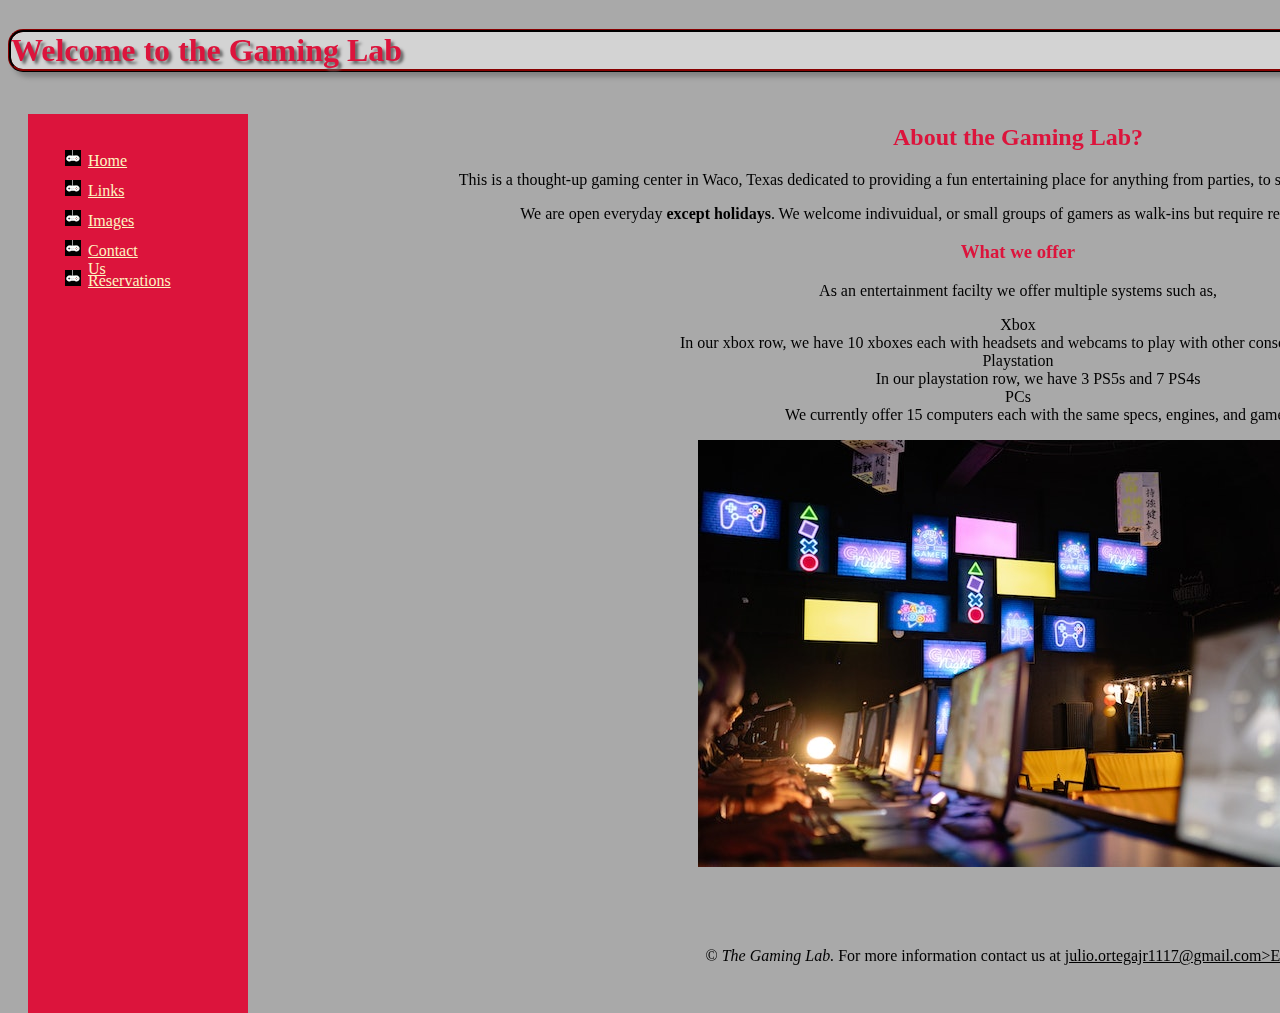
<file: index.html>
<!DOCTYPE html>
<html>
<head>
    <title>GAMINGLAB</title>
    <meta charset="utf-8"/>
    <link rel="stylesheet" type="text/css" href="styles.css">
    <link rel="icon" type="image/x-icon" href="1685729056.ico">
    </head>
    <style>
        h1 {
            background-color: lightgray;
            color: crimson;
            text-shadow: 3px 3px 3px #666;
            box-shadow: 5px 5px 5px #828282;
            border-radius: 15px;
            border: 3px ridge #330000
            
        }
        
        h2 {
            color: crimson
        }
        h3 {
            color: crimson
        }
        h1, h2, h3 {font-family: fantasy}
    </style>
<body>
<header>
    <h1>Welcome to the Gaming Lab</h1>
    </header>

    <div id="mySidenav" class="sidenav">
    <ul>
  <li>   <a href="index.html">Home</a></li>
<li> <a href="resources.html">Links</a></li>
<li> <a href=pictures.html>Images</a></li>
        <li> <a href="contactus.html">Contact Us</a></li>
        <li> <a href="customerform.html">Reservations</a></li>
   </ul>
</div>
    
    
    
    <div id="mainContent" class="content">
<main>
    <h2>About the Gaming Lab?</h2>
        <p> This is a thought-up gaming center in Waco, Texas dedicated to providing a fun entertaining place for anything from parties, to someone just looking for a quick game of pool. </p>
        <p> We are open everyday <strong>except holidays</strong>. We welcome indivuidual, or small groups of gamers as walk-ins but require reservations for parties of more than 6. </p>
    <h3>What we offer</h3>
        <p>As an entertainment facilty we offer multiple systems such as, </p>
            <dl>
                <dt>Xbox</dt>
                <dd>In our xbox row, we have 10 xboxes each with headsets and webcams to play with other consoles in the facility.</dd>
                <dt>Playstation</dt>
                <dd>In our playstation row, we have 3 PS5s and 7 PS4s</dd>
            <dt>PCs</dt>
                <dd>We currently offer 15 computers each with the same specs, engines, and games</dd> </dl>
    <style> {width: 100px;
        }
    
    </style>
    <img src="pexels-yan-krukau-9072386.jpg">
        
    
    </main>
        </div>
    
    <div id="footContent" class="Footer">
    <footer>
        <p>&#169 <em>The Gaming Lab. </em>
    For more information contact us at 
    <a href>julio.ortegajr1117@gmail.com>Email Us</a>
    </p>
    </footer>
        </div>
</body>     
</html>
</file>
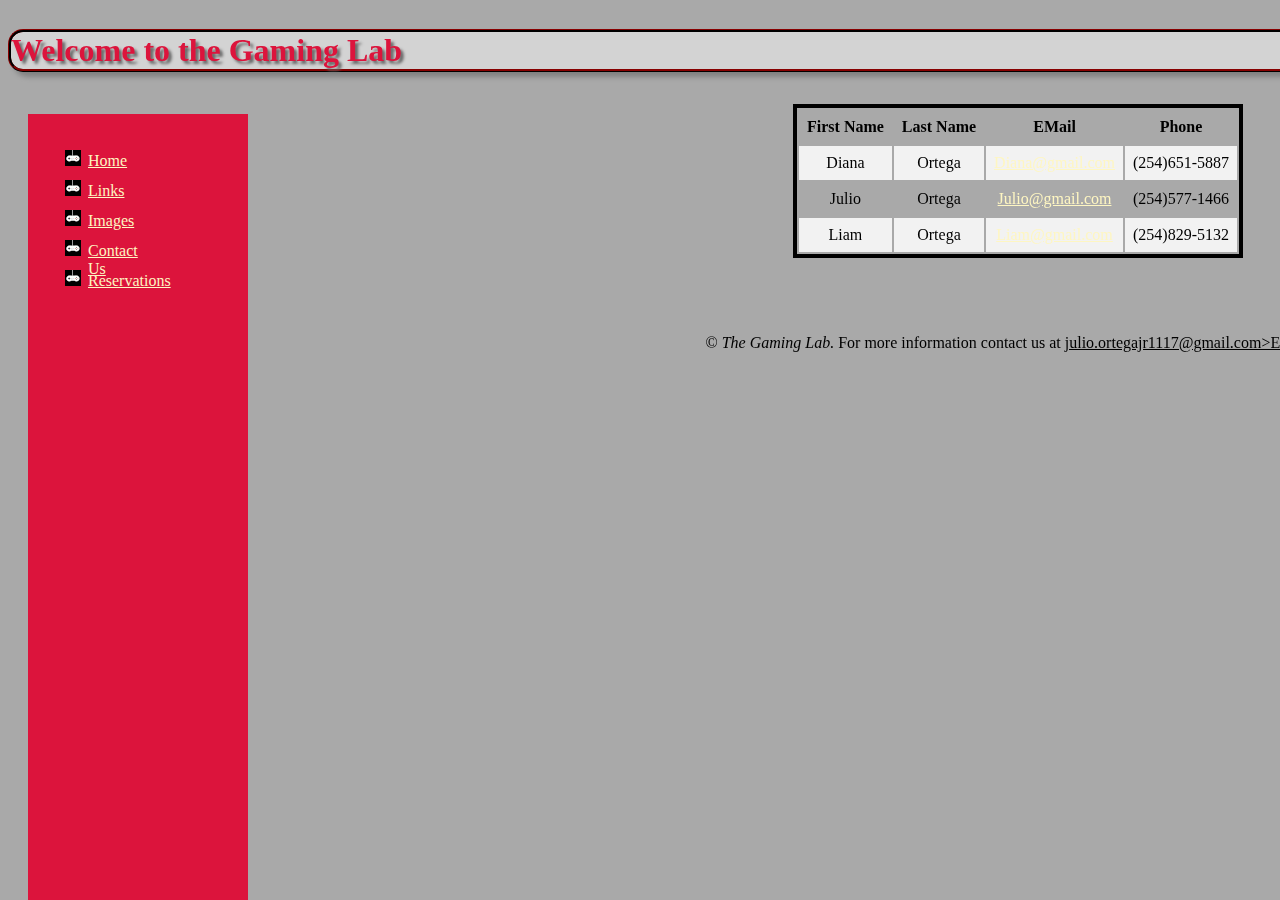
<file: contactus.html>
<!DOCTYPE html>
<html>
<head>
<title>GAMINGLAB</title>
<meta charset="utf-8"/>
<link rel="stylesheet" type="text/css" href="styles.css">
 <link rel="icon" type="image/x-icon" href="1685729056.ico">
</head>
    <style>
        h1 {
            background-color: lightgray;
            color: crimson;
            text-shadow: 3px 3px 3px #666;
            box-shadow: 5px 5px 5px #828282;
            border-radius: 15px;
            border: 3px ridge #330000
            
        }
        
        h2 {
            color: crimson
        }
        h3 {
            color: crimson
        }
        h1, h2, h3 {font-family: fantasy}
    </style>
<header>
    <h1>Welcome to the Gaming Lab</h1>

</header>
    <div id="mySidenav" class="sidenav">
    <ul>
        <li>   <a href="index.html">Home</a></li>
        <li> <a href="resources.html">Links</a></li>
        <li> <a href=pictures.html>Images</a></li>
        <li> <a href="contactus.html">Contact Us</a></li>
        <li> <a href="customerform.html">Reservations</a></li>
   </ul>
    </div>
    <div id="mainContent" class="content">
    <main>
        <table class="table" >
        
            <tr>
                <th colspan="1">First Name</th>
                <th>Last Name</th>
                <th>EMail</th>
                <th>Phone</th>
            </tr>
            <tr>
                <td>Diana</td>
                <td>Ortega</td>
                <td><a href="dianamadrigal522@gmail.com">Diana@gmail.com</a></td>
                <td>(254)651-5887</td>
            </tr>
            <tr>
                <td>Julio</td>
                <td>Ortega</td>
                <td><a href="dianamadrigal522@gmail.com">Julio@gmail.com</a></td>
                <td>(254)577-1466</td>
            </tr>
            <tr>
                <td>Liam</td>
                <td>Ortega</td>
                <td><a href="dianamadrigal522@gmail.com">Liam@gmail.com</a></td>
                <td>(254)829-5132</td>
            </tr>
        </table>
        </main>
    </div>
    
    <div id="footContent" class="Footer">
    <footer>
        <p>&#169 <em>The Gaming Lab. </em>
    For more information contact us at 
    <a href>julio.ortegajr1117@gmail.com>Email Us</a>
    </p>
    </footer>
        </div>


</html>
</file>
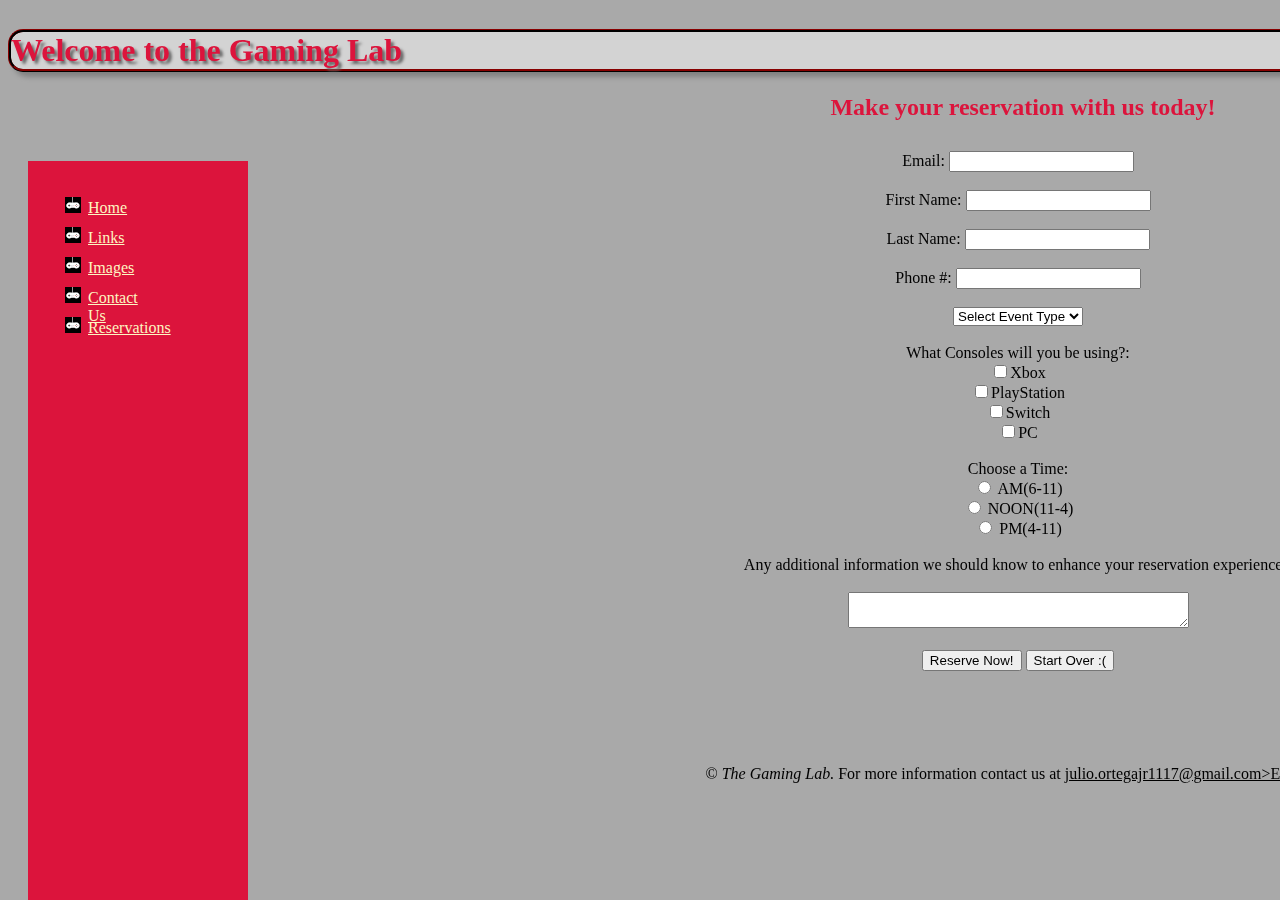
<file: customerform.html>
<!DOCTYPE html>
<html>
<head>
<title>GAMINGLAB</title>
<meta charset="utf-8"/>
<link rel="stylesheet" type="text/css" href="styles.css">
 <link rel="icon" type="image/x-icon" href="1685729056.ico">
</head>
    <style>
        h1 {
            background-color: lightgray;
            color: crimson;
            text-shadow: 3px 3px 3px #666;
            box-shadow: 5px 5px 5px #828282;
            border-radius: 15px;
            border: 3px ridge #330000
            
        }
        
        h2 {
            color: crimson
        }
        h3 {
            color: crimson
        }
        h1, h2, h3 {font-family: fantasy}
    </style>
<header>
    <h1>Welcome to the Gaming Lab</h1>

</header>
    <center><h2>Make your reservation with us today!</h2></center>
    <div id="mySidenav" class="sidenav">
    <ul>
        <li>   <a href="index.html">Home</a></li>
        <li> <a href="resources.html">Links</a></li>
        <li> <a href=pictures.html>Images</a></li>
        <li> <a href="contactus.html">Contact Us</a></li>
        <li> <a href="customerform.html">Reservations</a></li>
   </ul>
    </div>
    
    <div id="mainContent" class="content">
<main>
    <form autocomplete="on" name="reservation" id="reservation" method="post" action="mailto:julio.ortegajr1117@gmail.com"></form>
    Email: <input type="text" name="email" id="email" required><br><br>
   First Name: <input type="text" name="First Name" id="firstname" required><br><br>
    Last Name: <input type="text" name="Last Name" id="lastname"><br><br>
    Phone #: <input type="text" name="Phone#" id="phone"><br><br>
    
    <select size="1" name="event" id="event">
        <option>Select Event Type</option>
        <option value="Birthday">Birthday</option>
        <option value="Party">Party</option>
        <option value="For Fun">For Fun</option>
        <option value="Gaming Practice">Gaming Practice</option>
    </select><br><br>
    
     
    What Consoles will you be using?: <br>
    <input type="checkbox" name="xbox" id="xbox" value="yes">Xbox<br>
    <input type="checkbox" name="ps" id="ps" value="yes">PlayStation<br>
    <input type="checkbox" name="switch" id="switch" value="yes">Switch<br>
    <input type="checkbox" name="pc" id="pc" value="yes">PC<br><br>
    
    Choose a Time:<br>
    <input type="radio" name="time" id="am" value="am"> AM(6-11)<br>
    <input type="radio" name="time" id="noon" value="noon"> NOON(11-4)<br>
    <input type="radio" name="time" id="pm" value="pm"> PM(4-11)<br><br>
    
    Any additional information we should know to enhance your reservation experience!:<br><br>
    <textarea name="comments" id="comments" cols="40" rows="2"></textarea><br><br>
    
    <input type="submit" name="Submit" id="submit" value="Reserve Now!">
     <input type="reset" value="Start Over :("><br><br>
    
    
    
        </main>
    </div>

    
    
    <div id="footContent" class="Footer">
    <footer>
        <p>&#169 <em>The Gaming Lab. </em>
    For more information contact us at 
    <a href>julio.ortegajr1117@gmail.com>Email Us</a>
    </p>
    </footer>
        </div>


</html>
</file>
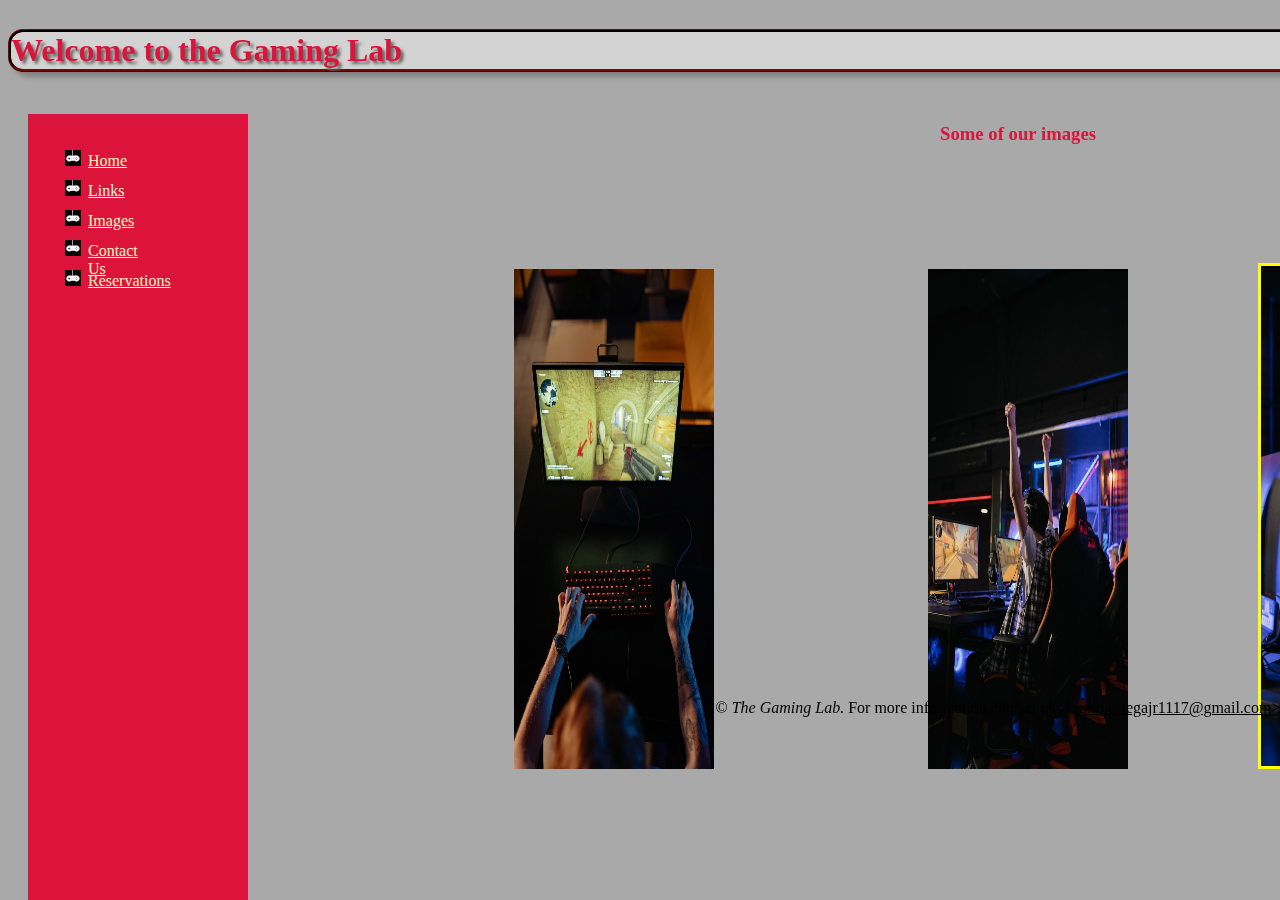
<file: pictures.html>
<!DOCTYPE html>
<html>
<head>
    <title>GAMINGLAB</title>
    <meta charset="utf-8"/>
    <link rel="stylesheet" type="text/css" href="styles.css">
    <link rel="shortcut icon" type="image/x-icon" href="1685729056.ico">
</head>
    <style>
        h1 {
            background-color: lightgray;
            color: crimson;
            text-shadow: 3px 3px 3px #666;
            box-shadow: 5px 5px 5px #828282;
            border-radius: 15px;
            border: 3px ridge #330000
            
        }
        
        h2 {
            color: crimson
        }
        h3 {
            color: crimson
        }
        h1, h2, h3 {font-family: fantasy}
    </style>
    <header>
        <h1>Welcome to the Gaming Lab
            </h1>
            </header>
        
    <div id="mySidenav" class="sidenav">
    <ul>
        <li>   <a href="index.html">Home</a></li>
        <li> <a href="resources.html">Links</a></li>
        <li> <a href=pictures.html>Images</a></li>
        <li> <a href="contactus.html">Contact Us</a></li>
        <li> <a href="customerform.html">Reservations</a></li>
   </ul>
</div>
    <div id="mainContent" class="content">
<body>
    <h3>Some of our images</h3>
    
    <img class="borderone" src="pexels-yan-krukau-9072307.jpg" height="500" width="400" alt="CSGO">
    <img class="bordertwo" src="pexels-alena-darmel-7862509.jpg" height="500" width="400" alt="Girl">
    <img class="borderone" src="pexels-alena-darmel-7862617.jpg" height="500" width="400" alt="Celebrate">
    <img class="bordertwo" src="pexels-lucie-liz-3165335(1).jpg" height="400" width="400" alt="Desk">
    <img class="borderone" src="game-console-ga27f942d6_640.jpg" height="400" width="500" alt="Controllers">
    

     <style>
    .borderone {
            width="400"; 
            height="500"
        }
    .bordertwo {
             border-style: solid;
            border-color: yellow
        }
          img {position: absolute;
    right: 200px;
    top: 100px;
    width: 200px}
     </style>

    <div id="footContent" class="Footer">
    <footer>
        <p>&#169 <em>The Gaming Lab. </em>
    For more information contact us at 
    <a href>julio.ortegajr1117@gmail.com>Email Us</a>
    </p>
    </footer>
        </div>

    </body>
        </div>
</html>
</file>
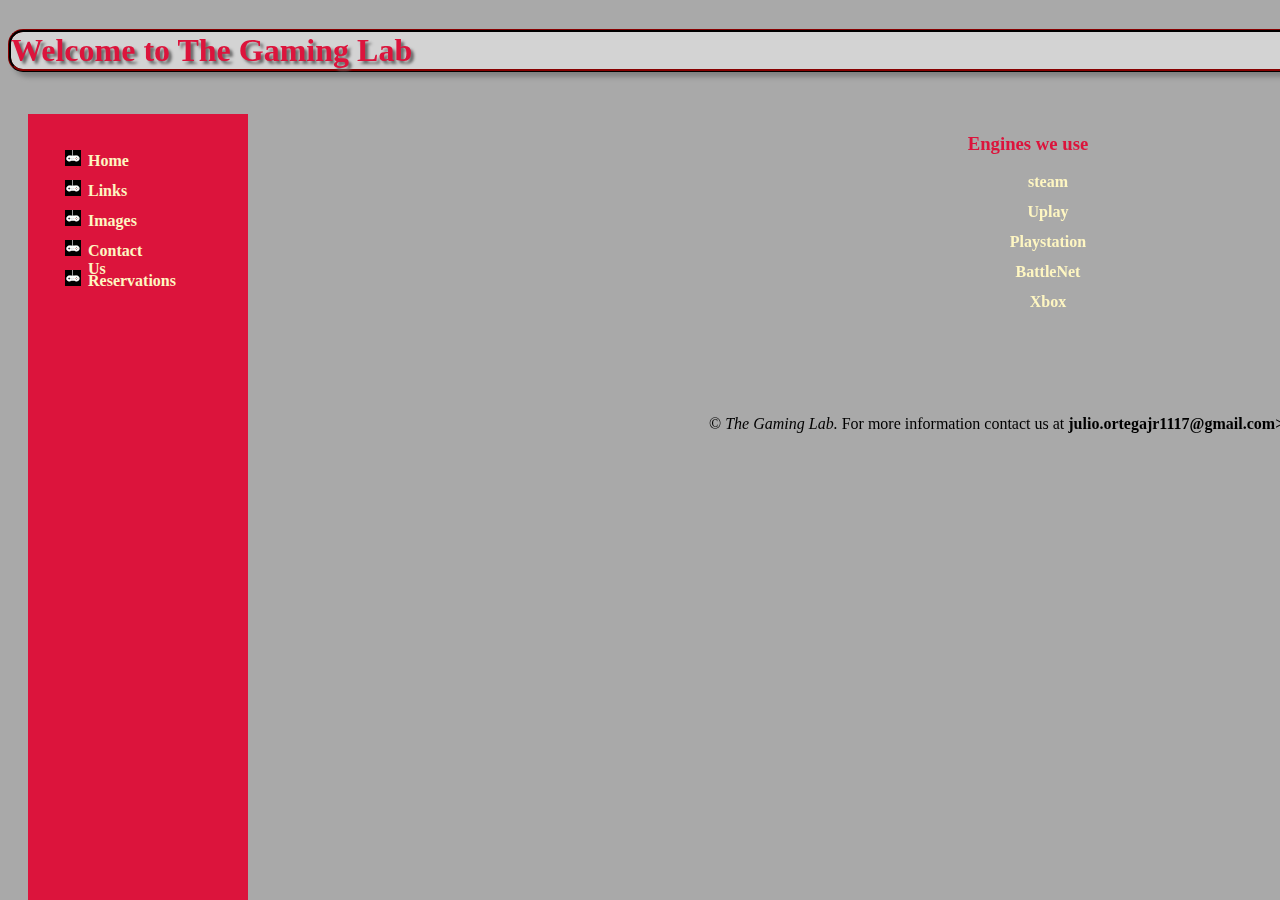
<file: resources.html>
<!DOCTYPE html>
<html>
<head>
    <title>GAMINGLAB</title>
    <meta charset="utf-8"/>
    <link rel="stylesheet" type="text/css" href="styles.css">
    <link rel="shortcut icon" type="image/x-icon" href="1685729056.ico">
</head>
    <style>
        h1 {
            background-color: lightgray;
            color: crimson;
            text-shadow: 3px 3px 3px #666;
            box-shadow: 5px 5px 5px #828282;
            border-radius: 15px;
            border: 3px ridge #330000
            
        }
        
        h2 {
            color: crimson
        }
        h3 {
            color: crimson
        }
        h1, h2, h3 {font-family: fantasy}
    </style>
<body>
    
    <header>
<h1> Welcome to The Gaming Lab</h1>
    </header>
    
    <div id="mySidenav" class="sidenav">
    <ul>
  <li>   <a href="index.html">Home</a></li>
<li> <a href="resources.html">Links</a></li>
<li> <a href=pictures.html>Images</a></li>
        <li> <a href="contactus.html">Contact Us</a></li>
        <li> <a href="customerform.html">Reservations</a></li>
   </ul>
</div>
    <div id="mainContent" class="content">
    
        <div id="mainContent" class="content">
<main>
    
<h3>Engines we use</h3> 
    
    
    <style> ul {
        font-weight: bold;
        text-decoration: none
        }
        a {
        text-decoration: none;
        font-weight: bold;
            
            
        }
    </style>
        
        <ol>
    <li> <a href=https://store.steampowered.com/games>steam</a></li>    
    <li> <a href=https://store.ubisoft.com/us/ubisoftplus/games/?lang=en_US>Uplay</a></li>    
    <li> <a href=https://www.playstation.com/en-us/ps-plus/games/>Playstation</li>   
    <li> <a href=https://us.shop.battle.net/en-us>BattleNet</a></li>    
    <li> <a href=https://www.xbox.com/en-US/games/all-games/console?PlayWith=XboxSeriesX%7CS,XboxOne,CloudGaming,XboxPlayAnywhere&xr=shellnav> Xbox</a></li> 
       </ol> 
            
  </main>
    </div>
    <div id="footContent" class="Footer">
        <footer>
    <p>&#169 <em>The Gaming Lab. </em>
    For more information contact us at 
    <a href>julio.ortegajr1117@gmail.com>Email Us</a>
    </p>
</footer>
        </div>
</body>
</html>
</file>
<file: styles.css>
/*This is the title box*/
body 
{
    background-attachment: scroll;
    background-color: darkgray;
    background-repeat: no-repeat;
    background-position: right;
    position: fixed
}

nav {float: left; width: 100px; vertical-align: middle}
a:link {color: #FEF6C2}
a:hover {text-decoration: none; color: #CC9933}
a:visited {color: black}
nav ul {padding-left: 10px:}
li {height: 30px;
    line-height: 30ox}
ul
{
    list-style-image: url(controller.gif);
    height: 2px;
    width: 2px
}

.sidenav 
{
  height: 100%; 
  width: 200px; 
  position: fixed; 
  background-color: #111; 
    margin: 20px;
    border: 20px;
  padding-top: 20px;
    padding-left: 20px;
    padding-bottom: 20px;
    background-color: crimson}

.content 
{
      width:2000px;
  text-align:center;
  display:block;
  background-color: transparent;
  border: 10px solid transparent;
  margin-right: 10px;
  margin-bottom: 40px  
}

.Footer 
{
      width:2000px;
  text-align:center;
  display:block;
  background-color: transparent;
  border: 10px solid transparent;
    position: absolute;
    height: 5em
}
   
.borderone{
    position: relative;
    left: 10px
}

.bordertwo{
    position: relative;
    left: 550px
    
    
}

.table{
    margin-left: auto;
    margin-right: auto;
    border: 4px solid
    
}
td, th {
    border-style: none;
    padding: 0.5em
    
}

.altrow{
    background-color: antiquewhite
}

tr:nth-child(even) {
  background-color: #f2f2f2;
}
</file>
